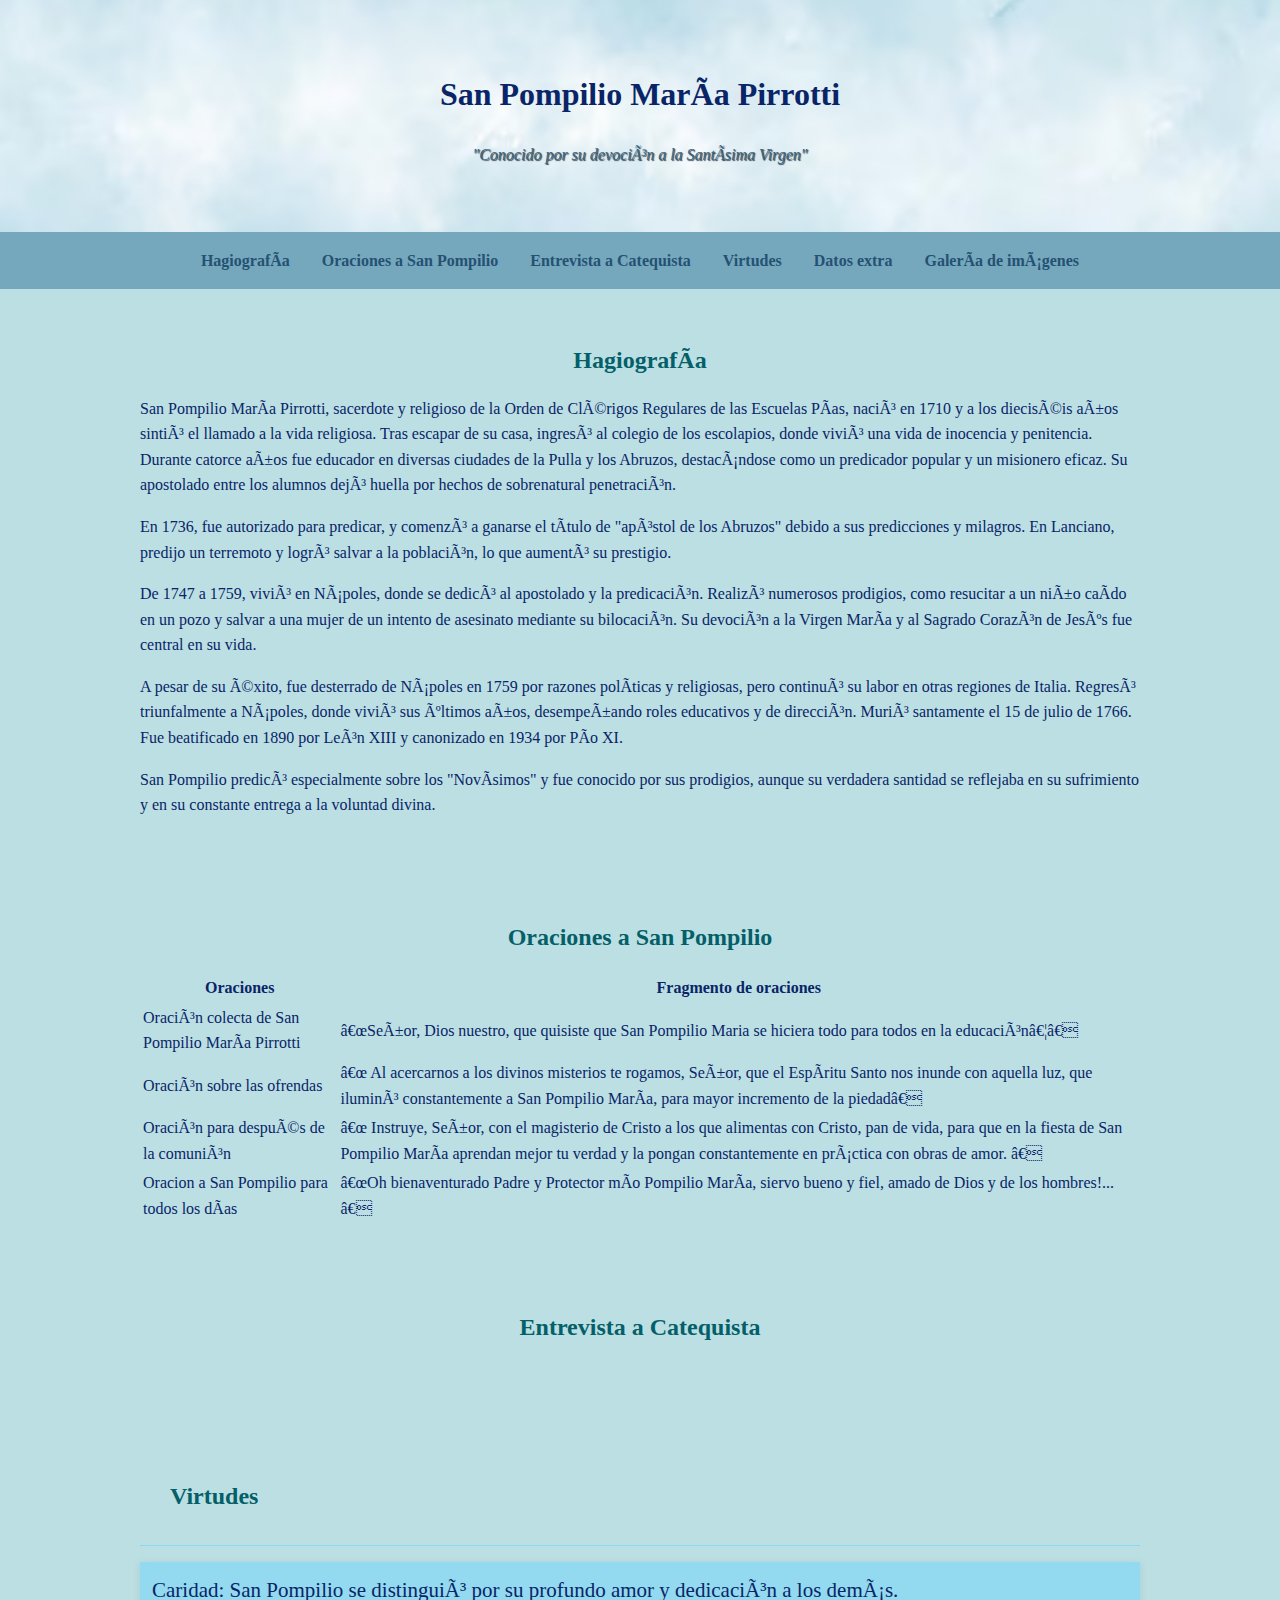
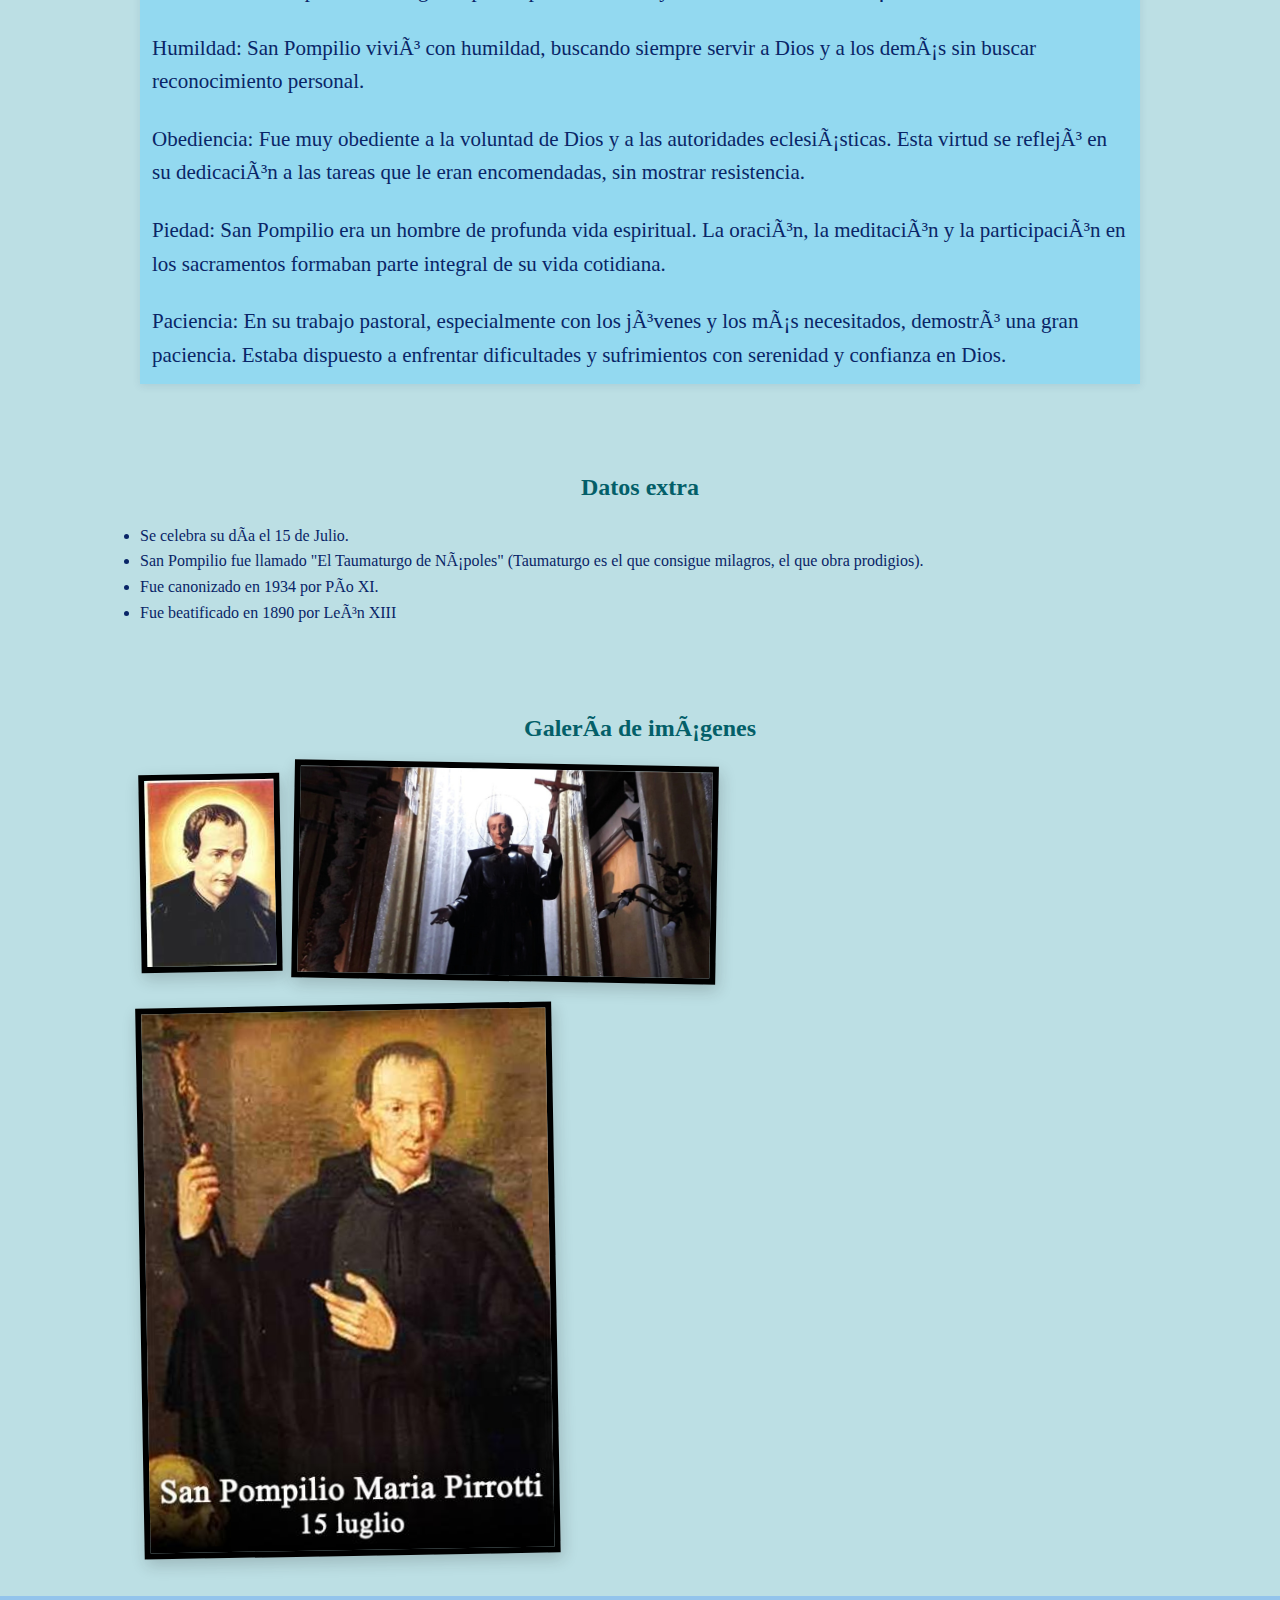
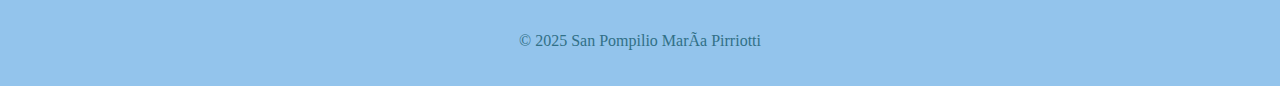
<file: index.html>
<!DOCTYPE html>
<html lang="en">
<head>
    <meta charset="UTF-8 >
    <meta name="viewport" content="width=device-width, initial-scale=1.0">
    <title>San Pompilio María Pirrotti</title>
     <link rel="stylesheet" href=".\proyecto1.css" />
</head>
<body>
    <header>
        <h1>San Pompilio María Pirrotti</h1>
        <p class="frase-inicial">"Conocido por su devoción a la Santísima Virgen"</p>
    </header>
    <nav>
        <a href="#Hagiografía">Hagiografía</a>
        <a href="#Oraciones a San Pompilio">Oraciones a San Pompilio </a>
        <a href="#Entrevista a Catequista">Entrevista a Catequista</a>
        <a href="#Virtudes">Virtudes</a>
        <a href="#Datos extra">Datos extra</a>
        <a href="#Galería de imágenes ">Galería de imágenes</a>
    </nav>
    <main>
        <section id="Hagiografía">
            <h2>Hagiografía</h2>
            <p> San Pompilio María Pirrotti, sacerdote y religioso de la Orden de Clérigos Regulares de las Escuelas Pías, nació en 1710 y a los dieciséis años sintió el llamado a la vida religiosa. Tras escapar de su casa, ingresó al colegio de los escolapios, donde vivió una vida de inocencia y penitencia. Durante catorce años fue educador en diversas ciudades de la Pulla y los Abruzos, destacándose como un predicador popular y un misionero eficaz. Su apostolado entre los alumnos dejó huella por hechos de sobrenatural penetración.</p>
            <p> En 1736, fue autorizado para predicar, y comenzó a ganarse el título de "apóstol de los Abruzos" debido a sus predicciones y milagros. En Lanciano, predijo un terremoto y logró salvar a la población, lo que aumentó su prestigio.</p>
            <p> De 1747 a 1759, vivió en Nápoles, donde se dedicó al apostolado y la predicación. Realizó numerosos prodigios, como resucitar a un niño caído en un pozo y salvar a una mujer de un intento de asesinato mediante su bilocación. Su devoción a la Virgen María y al Sagrado Corazón de Jesús fue central en su vida.</p>
            <p> A pesar de su éxito, fue desterrado de Nápoles en 1759 por razones políticas y religiosas, pero continuó su labor en otras regiones de Italia. Regresó triunfalmente a Nápoles, donde vivió sus últimos años, desempeñando roles educativos y de dirección. Murió santamente el 15 de julio de 1766. Fue beatificado en 1890 por León XIII y canonizado en 1934 por Pío XI.</p>
            <p> San Pompilio predicó especialmente sobre los "Novísimos" y fue conocido por sus prodigios, aunque su verdadera santidad se reflejaba en su sufrimiento y en su constante entrega a la voluntad divina.</p>
        </section>
        <section id="Oraciones a San Pompilio">
            <h2>Oraciones a San Pompilio</h2>
            <table>
                <tr>
            <th>Oraciones</th>
            <th>Fragmento de oraciones</th>
          </tr>
          <tr>
            <td>Oración colecta de San Pompilio María Pirrotti</td>
            <td>“Señor, Dios nuestro, que quisiste que San Pompilio Maria se hiciera todo para todos en la educación…”</td>
          </tr>
          <tr>
            <td>Oración sobre las ofrendas</td>
            <td>“ Al acercarnos a los divinos misterios te rogamos, Señor, que el Espíritu Santo nos inunde con aquella luz, que iluminó constantemente a San Pompilio María, para mayor incremento de la piedad”</td>
          </tr>
          <tr>
            <td>Oración para después de la comunión</td>
            <td>“ Instruye, Señor, con el magisterio de Cristo a los que alimentas con Cristo, pan de vida, para que en la fiesta de San Pompilio María aprendan mejor tu verdad y la pongan constantemente en práctica con obras de amor. ”</td>
          </tr>
          <tr>
            <td>Oracion a San  Pompilio para todos los días</td>
            <td>“Oh bienaventurado Padre y Protector mío Pompilio María, siervo bueno y fiel, amado de Dios y de los hombres!... ”</td>
        </tr>
            </table>
        </section>
        <section id="Entrevista a Catequista">
            <h2>Entrevista a Catequista</h2>

        </section>
        <section id="Virtudes">
          <h2>Virtudes</h2>
            <table>
          <tr>
            <td>Caridad: San Pompilio se distinguió por su profundo amor y dedicación a los demás.</td>
          </tr>
          <tr>
            <td>Humildad: San Pompilio vivió con humildad, buscando siempre servir a Dios y a los demás sin buscar reconocimiento personal. </td>
          </tr>
          <tr>
            <td>Obediencia: Fue muy obediente a la voluntad de Dios y a las autoridades eclesiásticas. Esta virtud se reflejó en su dedicación a las tareas que le eran encomendadas, sin mostrar resistencia. </td>
          </tr>
          <tr>
            <td> Piedad: San Pompilio era un hombre de profunda vida espiritual. La oración, la meditación y la participación en los sacramentos formaban parte integral de su vida cotidiana.</td>
            </tr>
            <tr>
                <td> Paciencia: En su trabajo pastoral, especialmente con los jóvenes y los más necesitados, demostró una gran paciencia. Estaba dispuesto a enfrentar dificultades y sufrimientos con serenidad y confianza en Dios.</td>
            </tr>
            </table>

        </section>
        <section id="Datos extra">
            <h2> Datos extra</h2>
            <li> Se celebra su día el 15 de Julio.</li>
            <li>San Pompilio fue llamado "El Taumaturgo de Nápoles" (Taumaturgo es el que consigue milagros, el que obra prodigios). </li>
            <li>Fue canonizado en 1934 por Pío XI. </li>
            <li> Fue beatificado en 1890 por León XIII</li>

        </section>
  <section id="galeria">
    <h2>Galería de imágenes</h2>
    <div class="contenedor-galeria">
      <div class="tarjeta-obra">
        <img src="santo pompilio.jpg" alt="Estatua de San Pompilio" width="%45">
        </div>
      <div class="tarjeta-obra">
        <img src="san pompilio.jpg" alt="San Pompilio Maria Pirrotti" width="%45">
        </div>
      <div class="tarjeta-obra">
        <img src="santo.jpg" alt="Pompilio, el 15 de Julio" widht="%45">
      </div>
    </div>
    </section>
    </main>
 <footer>
     <p>&copy; 2025 San Pompilio María Pirriotti</p>
 </footer>
</body>
</html>
</file>
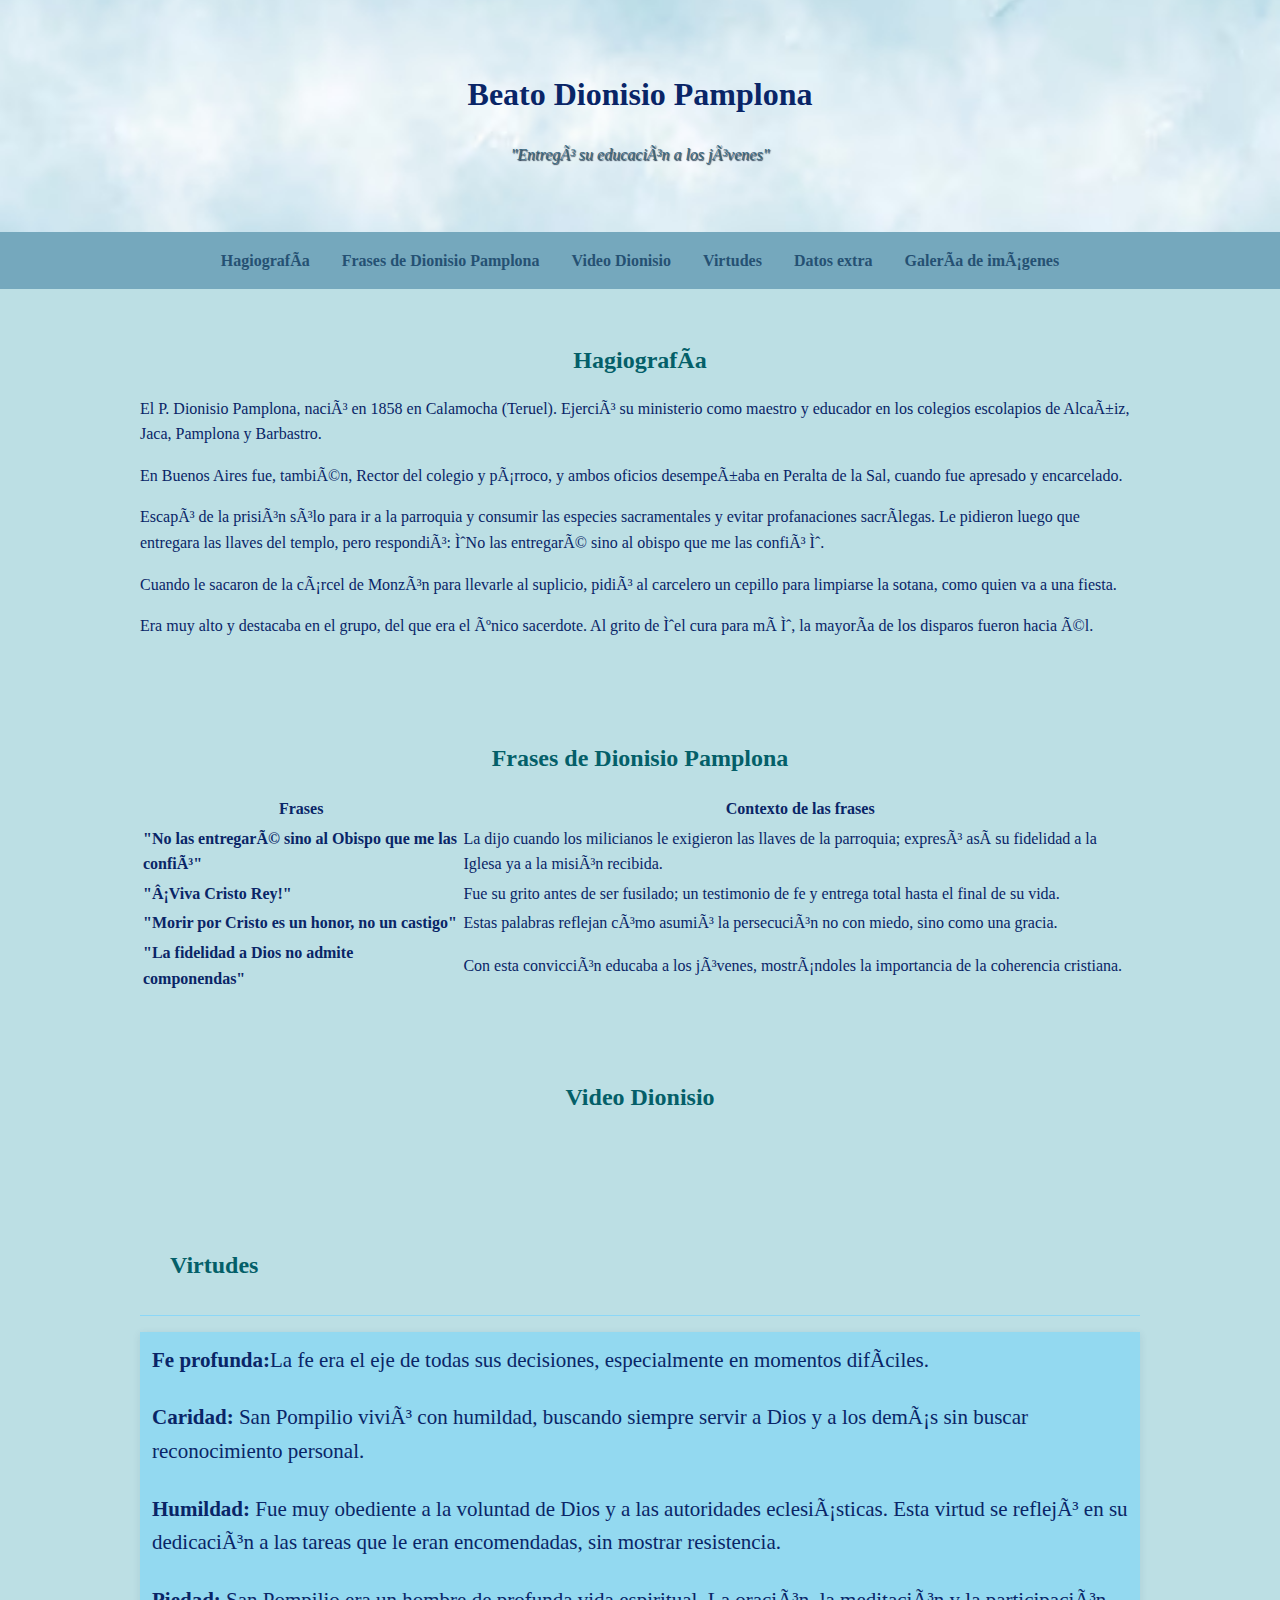
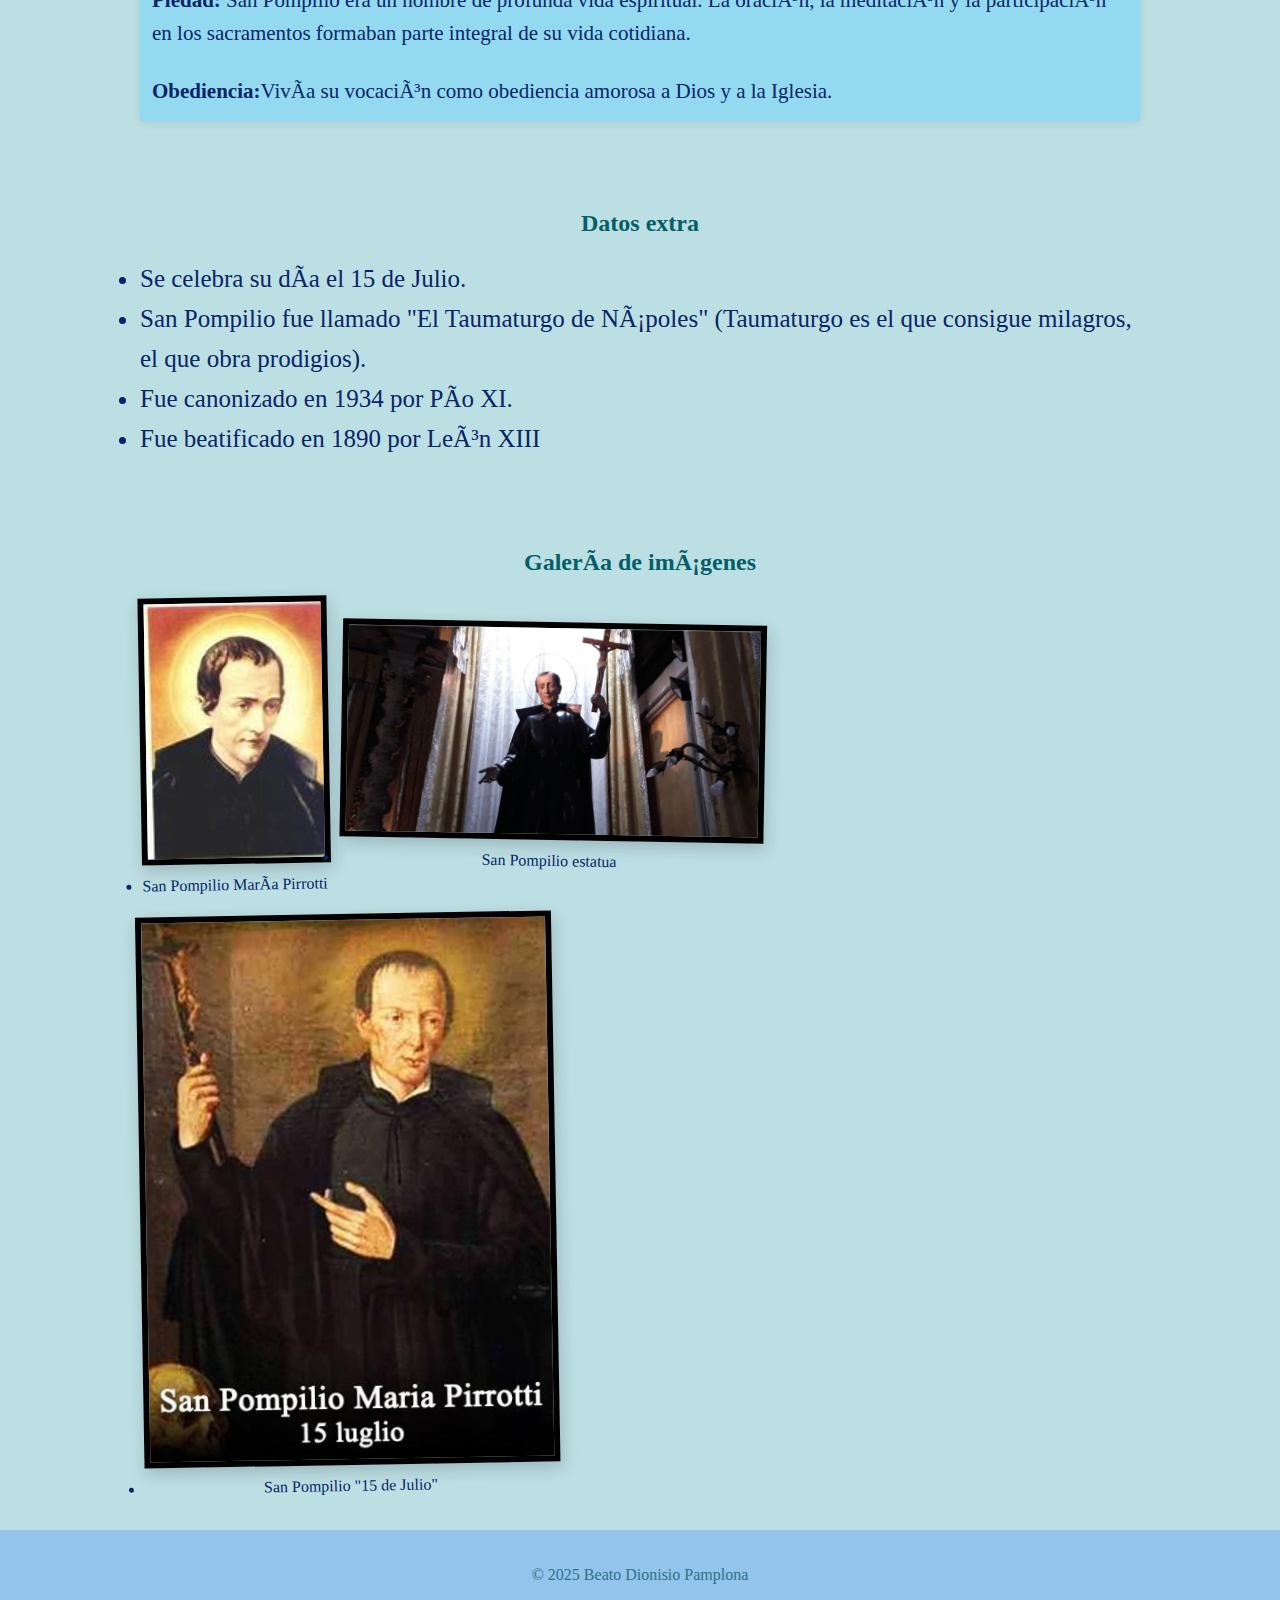
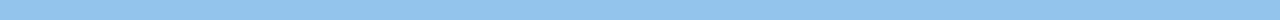
<file: index (1).html>
<!DOCTYPE html>
<html lang="en">
<head>
    <meta charset="UTF-8 >
    <meta name="viewport" content="width=device-width, initial-scale=1.0">
    <title>San Pompilio María Pirrotti</title>
     <link rel="stylesheet" href=".\proyecto1.css" />
</head>
<body>
    <header>
        <h1>Beato Dionisio Pamplona</h1>
        <p class="frase-inicial">"Entregó su educación a los jóvenes"</p>
    </header>
    <nav>
        <a href="#Hagiografía">Hagiografía</a>
        <a href="#Frases de Dionisio Pamplona">Frases de Dionisio Pamplona </a>
        <a href="#Video Beato Dionisio Pamplona">Video Dionisio</a>
        <a href="#Virtudes">Virtudes</a>
        <a href="#Datos">Datos extra</a>
        <a href="#Galería de imágenes ">Galería de imágenes</a>
    </nav>
    <main>
        <section id="Hagiografía">
            <h2>Hagiografía</h2>
            <p>El P. Dionisio Pamplona, nació en 1858 en Calamocha (Teruel). Ejerció su ministerio como maestro y
              educador en los colegios escolapios de Alcañiz, Jaca, Pamplona y Barbastro. </p>
            <p>En Buenos Aires fue, también,
              Rector del colegio y párroco, y ambos oficios desempeñaba en Peralta de la Sal, cuando fue apresado y
              encarcelado. </p>
            <p> Escapó de la prisión sólo para ir a la parroquia y consumir las especies sacramentales y evitar
              profanaciones sacrílegas. Le pidieron luego que entregara las llaves del templo, pero respondió:  ̈No las
              entregaré sino al obispo que me las confió ̈.</p>
            <p> Cuando le sacaron de la cárcel de Monzón para llevarle al
              suplicio, pidió al carcelero un cepillo para limpiarse la sotana, como quien va a una fiesta. </p>
            <p> Era muy alto y
              destacaba en el grupo, del que era el único sacerdote. Al grito de  ̈el cura para mí ̈, la mayoría de los
              disparos fueron hacia él.</p>
        </section>
        <section id="#Frases de Dionisio Pamplona" >
            <h2>Frases de Dionisio Pamplona </h2>
            <table>
                <tr>
            <th>Frases </th>
            <th>Contexto de las frases</th>
          </tr>
          <tr>
            <td><strong>"No las entregaré sino al Obispo que me las confió"</strong></td>
            <td>La dijo cuando los milicianos le exigieron las llaves de la parroquia; expresó así su fidelidad a la Iglesa ya a la misión recibida.</td>
          </tr>
          <tr>
            <td><strong>"¡Viva Cristo Rey!" </strong></td>
            <td>Fue su grito antes de ser fusilado; un testimonio de fe y entrega total hasta el final de su vida.</td>
          </tr>
          <tr>
            <td><strong>"Morir por Cristo es un honor, no un castigo" </strong></td>
            <td>Estas palabras reflejan cómo asumió la persecución no con miedo, sino como una gracia.</td>
          </tr>
          <tr>
            <td><strong>"La fidelidad a Dios no admite componendas"</strong></td>
            <td>Con esta convicción educaba a los jóvenes, mostrándoles la importancia de la coherencia cristiana.</td>
        </tr>
            </table>
        </section>
        <section id="#Video Beato Dionisio Pamplona  ">
            <h2> Video Dionisio </h2>

        </section>
        <section id="Virtudes">
          <h2>Virtudes</h2>
            <table>
          <tr>
            <td><strong>Fe profunda:</strong>La fe era el eje de todas sus decisiones, especialmente en momentos difíciles. </td>
          </tr>
          <tr>
            <td><strong>Caridad:</strong> San Pompilio vivió con humildad, buscando siempre servir a Dios y a los demás sin buscar reconocimiento personal. </td>
          </tr>
          <tr>
            <td><strong>Humildad:</strong> Fue muy obediente a la voluntad de Dios y a las autoridades eclesiásticas. Esta virtud se reflejó en su dedicación a las tareas que le eran encomendadas, sin mostrar resistencia. </td>
          </tr>
          <tr>
            <td><strong>Piedad:</strong> San Pompilio era un hombre de profunda vida espiritual. La oración, la meditación y la participación en los sacramentos formaban parte integral de su vida cotidiana.</td>
            </tr>
            <tr>
                <td><strong>Obediencia:</strong>Vivía su vocación como obediencia amorosa a Dios y a la Iglesia.</td>
            </tr>
            </table> 

        </section>
        <section id="Datos">
            <h2> Datos extra</h2>
            <li> Se celebra su día el 15 de Julio.</li>
            <li>San Pompilio fue llamado "El Taumaturgo de Nápoles" (Taumaturgo es el que consigue milagros, el que obra prodigios). </li>
            <li>Fue canonizado en 1934 por Pío XI. </li>
            <li> Fue beatificado en 1890 por León XIII</li>

        </section>
  <section id="Galería de imágenes">
    <h2>Galería de imágenes</h2>
    <div class="contenedor-galeria">
      <div class="tarjeta-obra">
        <img src="santo pompilio.jpg" alt="Estatua de San Pompilio">
      <div class="pie">
        <li>San Pompilio María Pirrotti </li>
      </div>
      </div>
      <div class="tarjeta-obra">
        <img src="san pompilio.jpg" alt="San Pompilio Maria Pirrotti" >
         <div class="pie">
        <li>San Pompilio estatua </li>
      </div>
        </div>
      <div class="tarjeta-obra">
        <img src="santo.jpg" alt="Pompilio, el 15 de Julio" >
        <div class="pie">
        <li>San Pompilio "15 de Julio" </li>
      </div>
      </div>
    </div>
    </section>
    </main>
 <footer>
     <p>&copy; 2025 Beato Dionisio Pamplona</p>
 </footer>
</body>
</html>
</file>
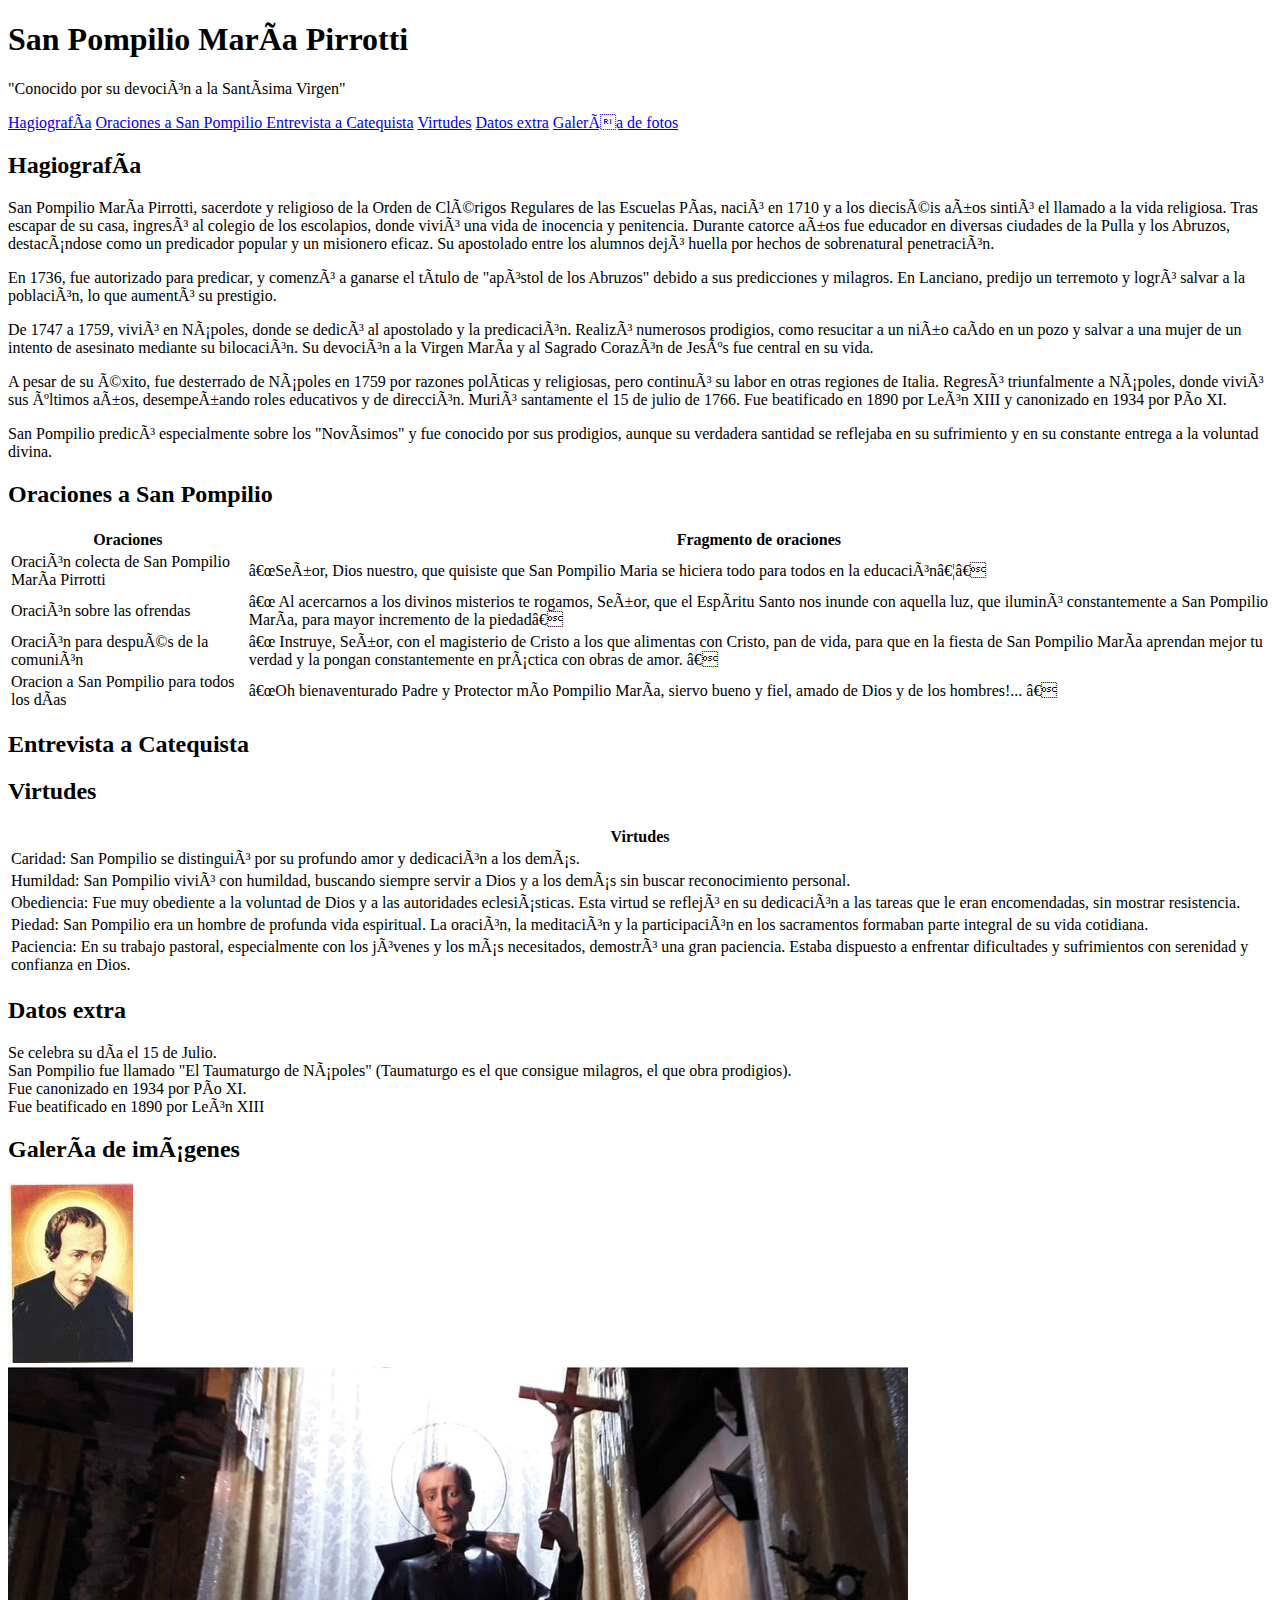
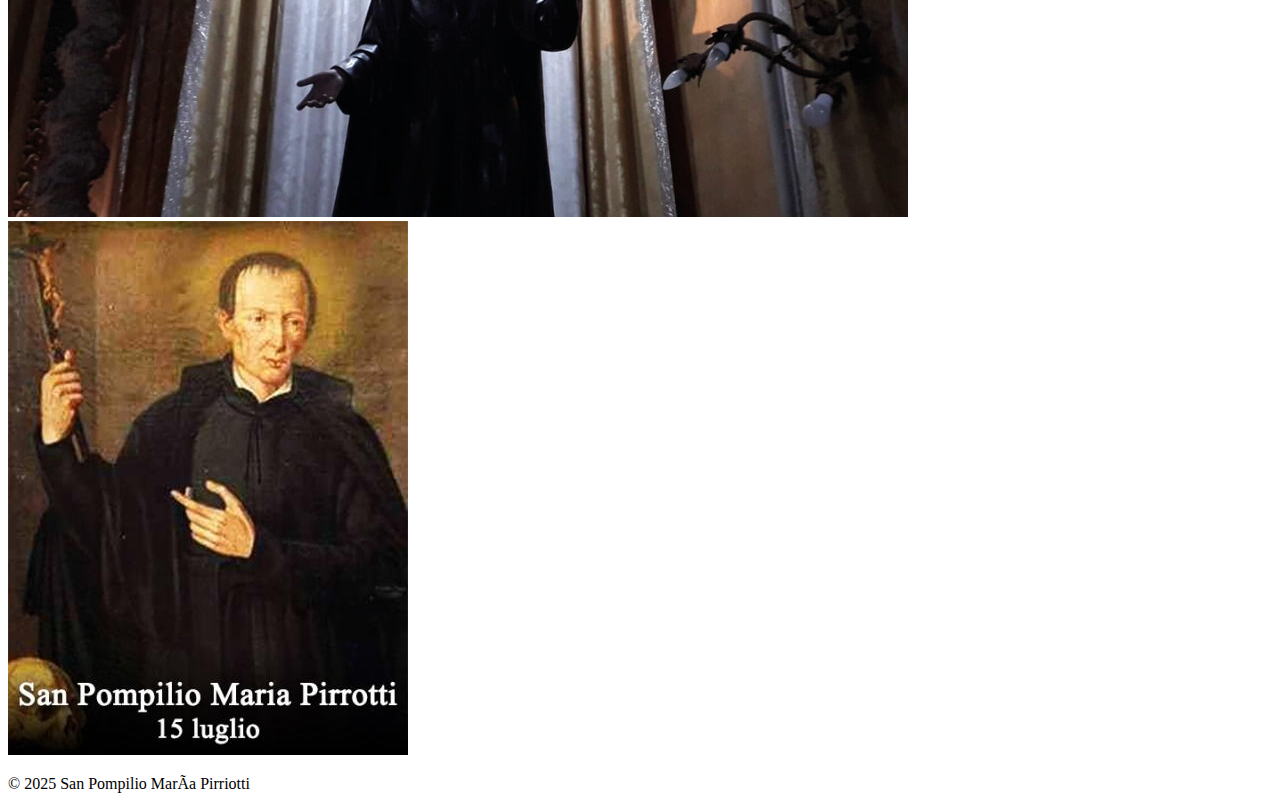
<file: San Pompilio.html>
<!DOCTYPE html>
<html lang="en">
<head>
    <meta charset="UTF-8 />
    <meta name="viewport" content="width=device-width, initial-scale=1.0"/>
    <title>San Pompilio María Pirrotti</title>
</head>
<body>
    <header>
        <h1>San Pompilio María Pirrotti</h1>
        <p class="frase-inicial">"Conocido por su devoción a la Santísima Virgen"</p>
    </header>
    <nav>
        <a href="#Hagiografía">Hagiografía</a>
        <a href="Oraciones a San Pompilio">Oraciones a San Pompilio </a>
        <a href="Entrevista a Catequista">Entrevista a Catequista</a>
        <a href="Virtudes">Virtudes</a>
        <a href="Datos extra">Datos extra</a>
        <a href="GalerÍa de foto ">GalerÍa de fotos</a>
    </nav>
    <main>
        <section id="Hagiografía">
            <h2>Hagiografía</h2>
            <p> San Pompilio María Pirrotti, sacerdote y religioso de la Orden de Clérigos Regulares de las Escuelas Pías, nació en 1710 y a los dieciséis años sintió el llamado a la vida religiosa. Tras escapar de su casa, ingresó al colegio de los escolapios, donde vivió una vida de inocencia y penitencia. Durante catorce años fue educador en diversas ciudades de la Pulla y los Abruzos, destacándose como un predicador popular y un misionero eficaz. Su apostolado entre los alumnos dejó huella por hechos de sobrenatural penetración.</p>
            <p> En 1736, fue autorizado para predicar, y comenzó a ganarse el título de "apóstol de los Abruzos" debido a sus predicciones y milagros. En Lanciano, predijo un terremoto y logró salvar a la población, lo que aumentó su prestigio.</p>
            <p> De 1747 a 1759, vivió en Nápoles, donde se dedicó al apostolado y la predicación. Realizó numerosos prodigios, como resucitar a un niño caído en un pozo y salvar a una mujer de un intento de asesinato mediante su bilocación. Su devoción a la Virgen María y al Sagrado Corazón de Jesús fue central en su vida.</p>
            <p> A pesar de su éxito, fue desterrado de Nápoles en 1759 por razones políticas y religiosas, pero continuó su labor en otras regiones de Italia. Regresó triunfalmente a Nápoles, donde vivió sus últimos años, desempeñando roles educativos y de dirección. Murió santamente el 15 de julio de 1766. Fue beatificado en 1890 por León XIII y canonizado en 1934 por Pío XI.</p>
            <p> San Pompilio predicó especialmente sobre los "Novísimos" y fue conocido por sus prodigios, aunque su verdadera santidad se reflejaba en su sufrimiento y en su constante entrega a la voluntad divina.</p>
        </section>
        <section id="Oraciones a San Pompilio">
            <h2>Oraciones a San Pompilio</h2>
            <table>
                <tr>
            <th>Oraciones</th>
            <th>Fragmento de oraciones</th>
          </tr>
          <tr>
            <td>Oración colecta de San Pompilio María Pirrotti</td>
            <td>“Señor, Dios nuestro, que quisiste que San Pompilio Maria se hiciera todo para todos en la educación…”</td>
          </tr>
          <tr>
            <td>Oración sobre las ofrendas</td>
            <td>“ Al acercarnos a los divinos misterios te rogamos, Señor, que el Espíritu Santo nos inunde con aquella luz, que iluminó constantemente a San Pompilio María, para mayor incremento de la piedad”</td>
          </tr>
          <tr>
            <td>Oración para después de la comunión</td>
            <td>“ Instruye, Señor, con el magisterio de Cristo a los que alimentas con Cristo, pan de vida, para que en la fiesta de San Pompilio María aprendan mejor tu verdad y la pongan constantemente en práctica con obras de amor. ”</td>
          </tr>
          <tr>
            <td>Oracion a San  Pompilio para todos los días</td>
            <td>“Oh bienaventurado Padre y Protector mío Pompilio María, siervo bueno y fiel, amado de Dios y de los hombres!... ”</td>
        </tr>
            </table>
        </section>
        <section id="Entrevista a Catequista">
            <h2>Entrevista a Catequista</h2>

        </section>
        <section id="Virtudes">
            <h2>Virtudes</h2>
            <table>
                <tr>
            <th>Virtudes</th>
          </tr>
          <tr>
            <td>Caridad: San Pompilio se distinguió por su profundo amor y dedicación a los demás.</td>
          </tr>
          <tr>
            <td>Humildad: San Pompilio vivió con humildad, buscando siempre servir a Dios y a los demás sin buscar reconocimiento personal. </td>
          </tr>
          <tr>
            <td>Obediencia: Fue muy obediente a la voluntad de Dios y a las autoridades eclesiásticas. Esta virtud se reflejó en su dedicación a las tareas que le eran encomendadas, sin mostrar resistencia. </td>
          </tr>
          <tr>
            <td> Piedad: San Pompilio era un hombre de profunda vida espiritual. La oración, la meditación y la participación en los sacramentos formaban parte integral de su vida cotidiana.</td>
            </tr>
            <tr>
                <td> Paciencia: En su trabajo pastoral, especialmente con los jóvenes y los más necesitados, demostró una gran paciencia. Estaba dispuesto a enfrentar dificultades y sufrimientos con serenidad y confianza en Dios.</td>
            </tr>
            </table>

        </section>
        <section id="Datos extra">
            <h2> Datos extra</h2>
            <li> Se celebra su día el 15 de Julio.</li>
            <li>San Pompilio fue llamado "El Taumaturgo de Nápoles" (Taumaturgo es el que consigue milagros, el que obra prodigios). </li>
            <li>Fue canonizado en 1934 por Pío XI. </li>
            <li> Fue beatificado en 1890 por León XIII</li>

        </section>
  <section id="galeria">
    <h2>Galería de imágenes</h2>
    <div class="contenedor-galeria">
      <div class="tarjeta-obra">
        <img src="santo pompilio.jpg" alt="Estatua de San Pompilio">
        </div>
      <div class="tarjeta-obra">
        <img src="san pompilio.jpg" alt="San Pompilio Maria Pirrotti">
        </div>
      <div class="tarjeta-obra">
        <img src="santo.jpg" alt="Pompilio, el 15 de Julio">
      </div>
    </div>
    </section>
    </main>
 <footer>
     <p>&copy; 2025 San Pompilio María Pirriotti</p>
 </footer>
</body>
</html>
</file>
